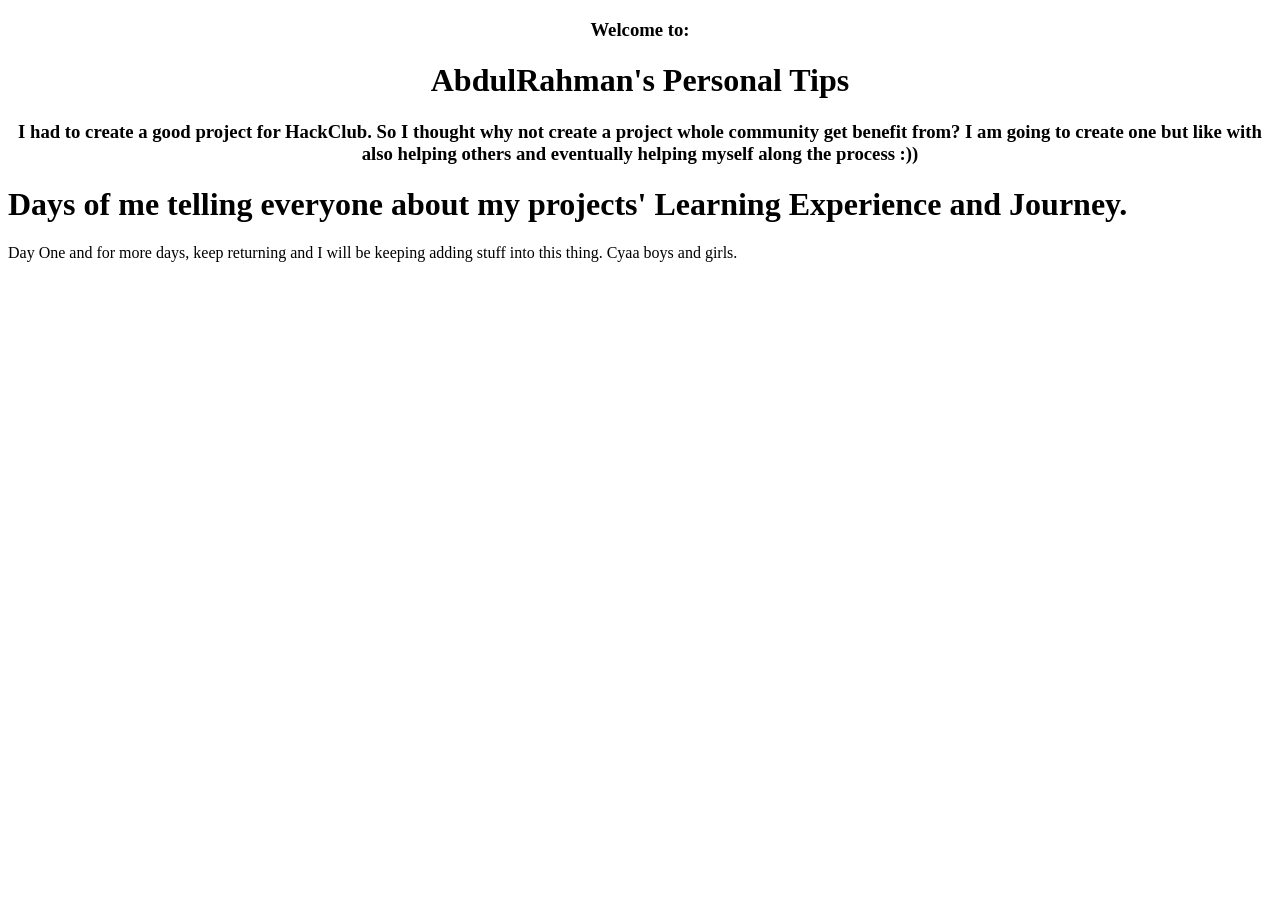
<file: index.html>
<!DOCTYPE html>
<html lang="en">

<head>
    <meta charset="UTF-8">
    <meta name="viewport" content="width=device-width, initial-scale=1.0">
    <title>AbdulRahman's Personal Tips</title>
    <link rel="stylesheet" href="style.css">
</head>

<body>
    <div class="head-top">

        <h3 class="hero-top">Welcome to:</h3>
        <h1 class="hero-head">AbdulRahman's Personal Tips</h1>
        <h3 class="hero-body">I had to create a good project for HackClub. So I thought why not create a project whole
            community get benefit from? I am going to create one but like with also helping others and eventually
            helping myself along the process :))</h3>
    </div>

<div>
    <h1 class="h1 sec2h1"> Days of me telling everyone about my projects' Learning Experience and Journey.</h1>
    <a heref="learning/1.html">Day One</a>
    and for more days, keep returning and I will be keeping adding stuff into this thing.
    Cyaa boys and girls.

</div>
</body>

</html>
</file>
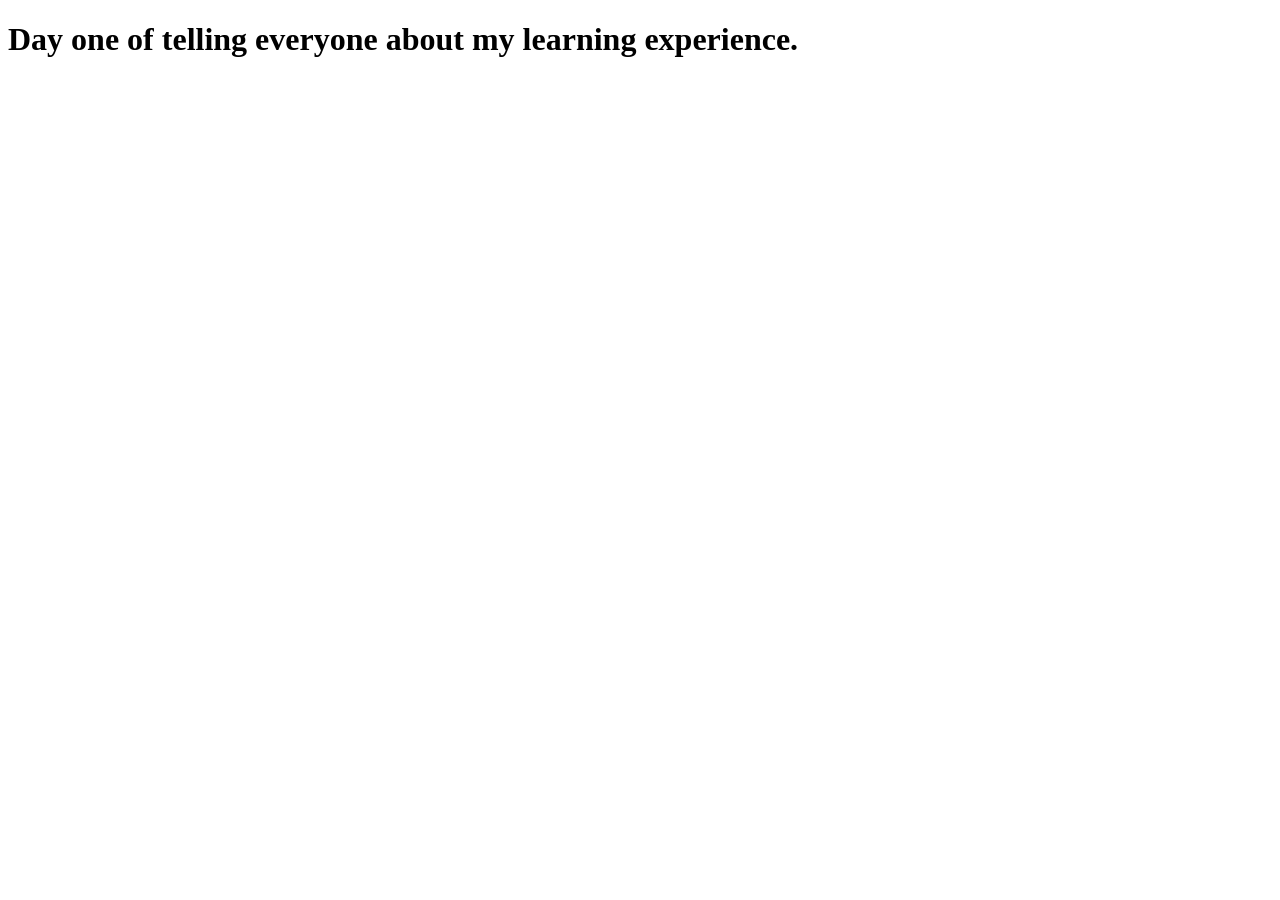
<file: learning/1.html>
<!DOCTYPE html>
<html lang="en">
<head>
    <meta charset="UTF-8">
    <meta name="viewport" content="width=device-width, initial-scale=1.0">
    <title>Day One of sharing what I learnt</title>
</head>
<body>
    <h1> Day one of telling everyone about my learning experience.</h1>
</body>
</html>
</file>
<file: style.css>
.head-top{
    align-items: center;
    text-align: center;
    justify-content: center;
}
</file>
